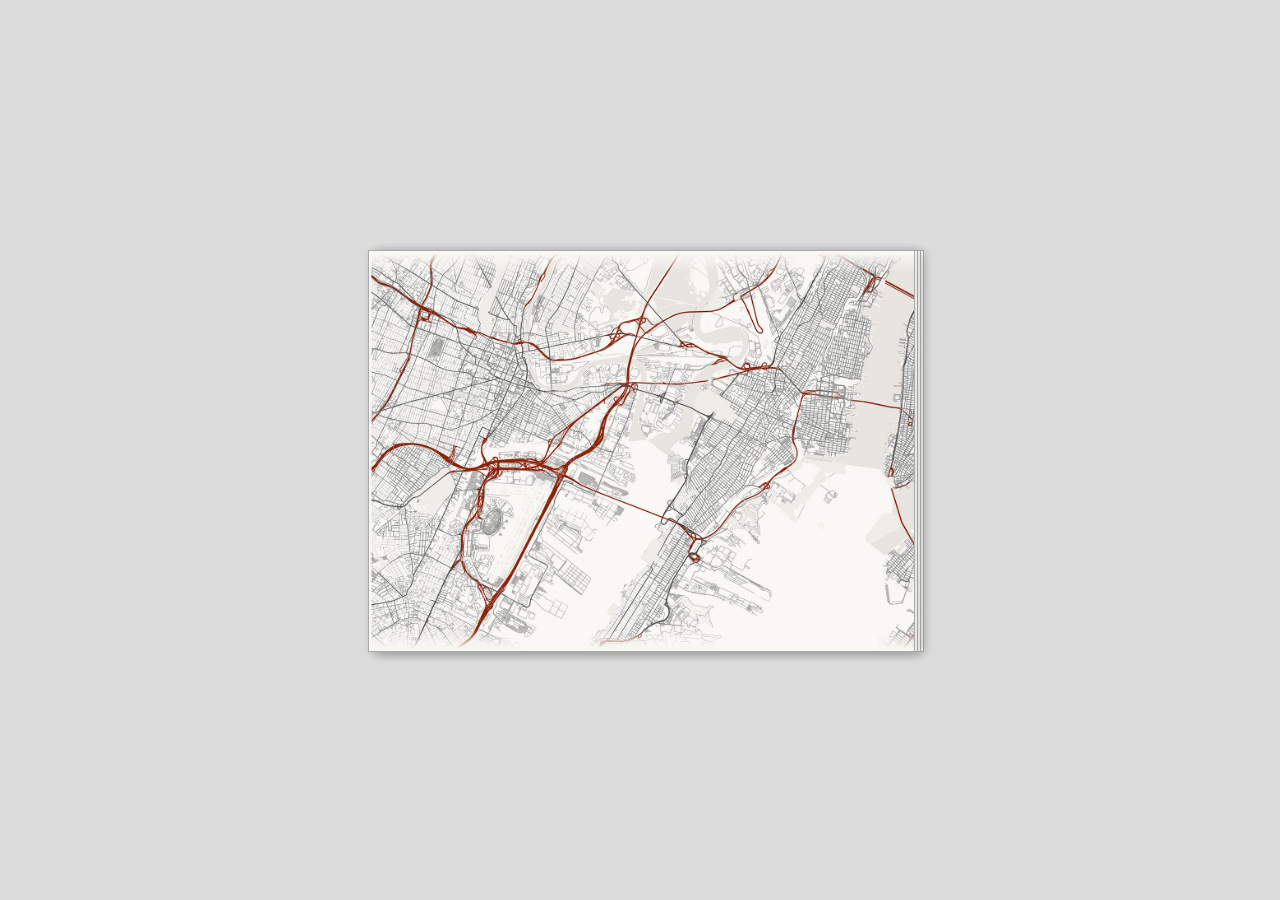
<file: book.html>
<!DOCTYPE html>
<html lang="en">
<head>
    <meta charset="UTF-8">
    <meta name="viewport" content="width=device-width, initial-scale=1.0">
    <title>Image-Filled Stacked Flipbook</title>
    <style>
        :root {
            --book-width: 545px;
            --book-height: 400px;
            --flip-speed: 0.9s;
            --spine-shadow: linear-gradient(to right, rgba(0,0,0,0.2), transparent);
        }

        body {
            margin: 0; height: 100vh;
            display: flex; justify-content: center; align-items: center;
            background: #dcdcdc; font-family: sans-serif; overflow: hidden;
            cursor: pointer;
        }

        .viewport { perspective: 1800px; display: flex; justify-content: center; width: 100%; }

        .book {
            position: relative;
            width: var(--book-width);
            height: var(--book-height);
            transform-style: preserve-3d;
            transition: transform var(--flip-speed) ease-in-out;
        }

        @media (min-width: 768px) {
            .book.opened { transform: translateX(50%); }
        }

        @media (max-width: 767px) {
            .book {
                /* Adjust 20px to your preferred "slight" offset */
                transform: translateX(50px); 
            }
        }

        .page {
            position: absolute;
            width: 100%; height: 100%;
            top: 0; left: 0;
            transform-origin: left;
            transform-style: preserve-3d;
            transition: transform var(--flip-speed) ease-in-out;
            pointer-events: none;
        }

        .front, .back {
            position: absolute;
            width: 100%; height: 100%;
            backface-visibility: hidden;
            background: white;
            border: 1px solid #aaa;
            overflow: hidden; /* Clips image to page bounds */
            box-shadow: 2px 2px 10px rgba(0,0,0,0.1);
        }

        .front img{
            object-position: left;
            width: 100%;
            height: 100%;
            object-fit: cover; /* Maintains ratio, fills space */
            display: block;
        }

        .back img{
            object-position: right;
            width: 100%;
            height: 100%;
            object-fit: cover; /* Maintains ratio, fills space */
            display: block;
        }

        .back { transform: rotateY(180deg); }

        /* Smooth Spine shadow */
        .page::after {
            content: ''; position: absolute;
            top: 0; left: 0; width: 100px; height: 100%;
            background: var(--spine-shadow);
            opacity: 0; transition: opacity var(--flip-speed);
            z-index: 10; pointer-events: none;
        }

        .flipped::after { opacity: 1; }
        .flipped { transform: rotateY(-180deg); }

    </style>
</head>
<body>

<div class="viewport">
    <div class="book" id="book">
        <!-- Replace URLs with your actual image paths -->
        <div class="page">
            <div class="front"><img src="images/ny1.jpg" alt="Cover"></div>
            <div class="back"><img src="images/ny1.jpg" alt="Page 1"></div>
        </div>
        <div class="page">
            <div class="front"><img src="images/ny2.jpg" alt="Page 2"></div>
            <div class="back"><img src="images/chi1.jpg" alt="Page 3"></div>
        </div>
        <div class="page">
            <div class="front"><img src="images/chi2.jpg" alt="Page 4"></div>
            <div class="back"><img src="images/hou1.jpg" alt="Page 5"></div>
        </div>
        <div class="page">
            <div class="front"><img src="images/hou2.jpg" alt="Page 6"></div>
            <div class="back"><img src="images/hou1.jpg" alt="Back Cover"></div>
        </div>
    </div>
</div>

<script>
    const book = document.getElementById('book');
    const pages = document.querySelectorAll('.page');
    let currentIdx = 0;

    function updateState() {
        pages.forEach((page, index) => {
            if (index < currentIdx) {
                page.classList.add('flipped');
                page.style.transform = `rotateY(-180deg) translateX(0px)`;
                page.style.zIndex = 10 + index;
            } else {
                page.classList.remove('flipped');
                // Stacked offset on the right
                const offset = (index - currentIdx) * 3;
                page.style.transform = `rotateY(0deg) translateX(${offset}px)`;
                page.style.zIndex = pages.length - index;
            }
        });
        currentIdx > 0 ? book.classList.add('opened') : book.classList.remove('opened');
    }

    document.addEventListener('click', (e) => {
        if (e.clientX < window.innerWidth / 2) goPrev();
        else goNext();
    });

    function goNext() { if (currentIdx < pages.length) { currentIdx++; updateState(); } }
    function goPrev() { if (currentIdx > 0) { currentIdx--; updateState(); } }

    updateState();
</script>
</body>
</html>
</file>
